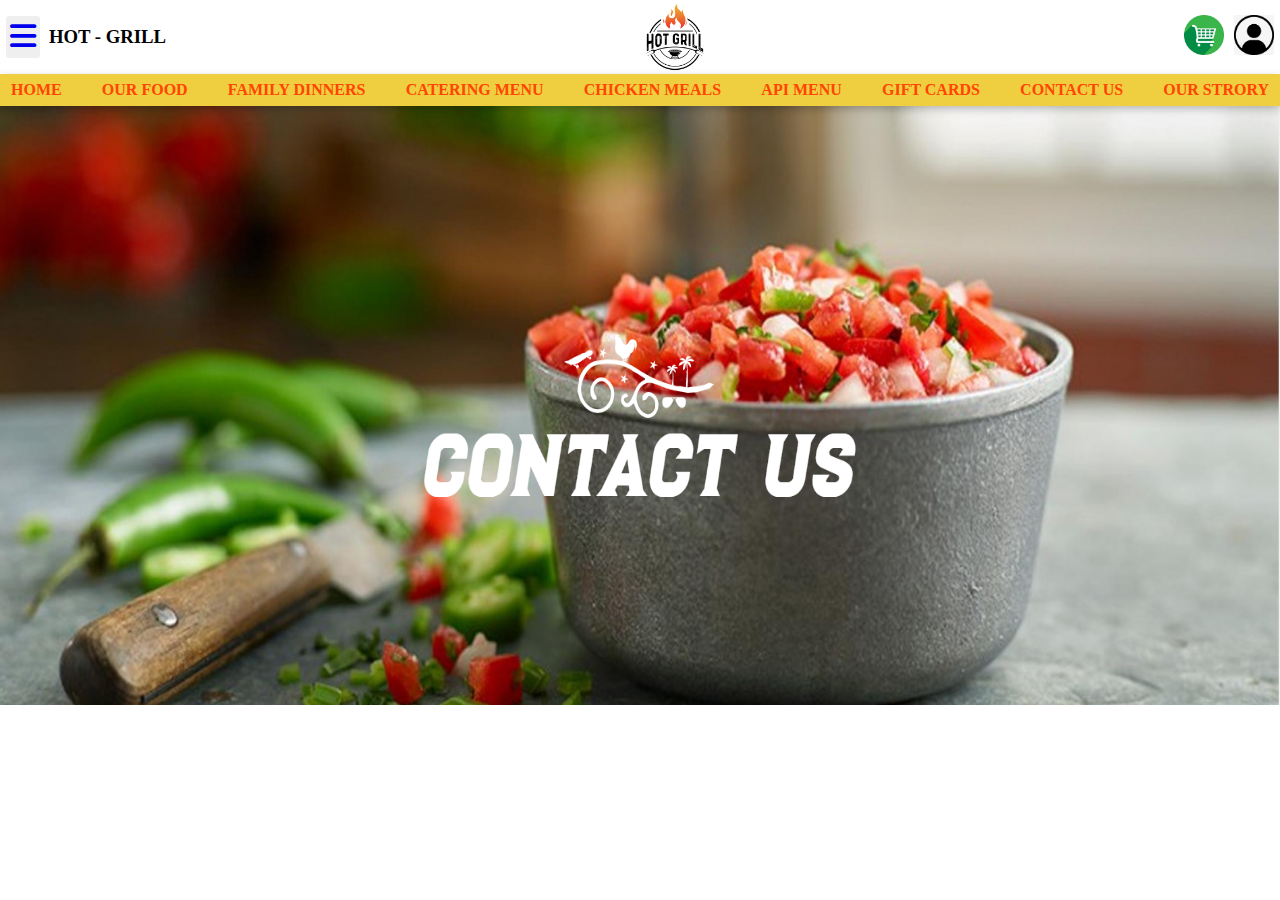
<file: Contact-Us.html>
<!DOCTYPE html>
<html lang="en">
<head>
    <meta charset="UTF-8">
    <meta http-equiv="X-UA-Compatible" content="IE=edge">
    <meta name="viewport" content="width=device-width, initial-scale=1.0">
    <link rel="stylesheet" href="https://cdnjs.cloudflare.com/ajax/libs/font-awesome/6.2.1/css/all.min.css">
    <title>HOT GRILL - Feed the flame</title>
    <style>
        *{
            box-sizing: border-box;
            padding: 0;
            margin: 0;
        }
        .nav{
            width: 100%;
            box-sizing: border-box;
            position: fixed;
            background-color: white;
            z-index: 99999;
        }
        .nav > div{
            width: 100%; box-sizing: border-box;
            display: flex;
            align-items: center;
            justify-content: space-between;
            padding: 3px 20px 3px 20px ;
            box-shadow: rgba(0, 0, 0, 0.24) 0px 3px 8px;
        }
        .nav > div > button{
            font-size: 30px;
            border: none;
            color: orangered;
            padding: 4px;
            border-radius: 3px;
        }
        .nav > div > button:hover{
            box-shadow: rgba(255, 255, 255, 0.2) 0px 0px 0px 1px inset, rgba(0, 0, 0, 0.9) 0px 0px 0px 1px;
        }
        .nav > div > div > img{
            width: 7%;
            margin: auto;
            display: flex;
        }
        .nav > div > a{
            color: orangered
        }
        .red{
            display: flex;
            gap: 10px;
        }
        .red > a > img{
            width: 40px;
        }
        .bar{
            background-color: rgb(239, 207, 63); 
        }
        .bar > a{
            padding: 5px;
            text-decoration: none;   
        }
        .contact >  img{
            width: 100%;
            height: 600px;
            margin-top: 105px;
        }
        @media only screen and (max-width: 1300px){
            .nav > div{
                padding: 2px 6px 2px 6px ;
            }
        }

        @media only screen and (max-width: 830px){
            .nav > div{
                padding: 3px 20px 3px 20px ;
            }
            .nav > div > h3{
                display: none;
            }
            .bar{
                background-color: white;
            }
            .bar > a{
                text-decoration: none;
                display: none;   
            }
            .contact >  img{
                width: 100%;
                height: 400px;
                margin-top: 55px;
            }
        }
        @media only screen and (max-width: 550px){
            .contact >  img{
                width: 100%;
                height: 300px;
                margin-top: 55px;
            }
        }
    </style>
</head>
<body>
    <div class="nav">
        <div>
            <button> <a href="./Toggle-bar.html"><i class="fa-solid fa-bars"></i></a></button>
            <H3>HOT - GRILL</H3>
            <div>
                <img src="./Images/Hot-grill-logo1.png" alt="error">
            </div>
            <div class="red">
                <a href="./order-cart.html"> <img src="./Images/Cart.jpg" alt="error"></a>
                <a href="Log-in-page.html"> <img src="./Images/icon-name.jpg" alt="error"></a>
            </div>
        </div>
        <div class="bar">
            <a href="./Index.html"><b> HOME</b></a>
            <a href="./Our-Food.html"> <b>OUR FOOD</b></a>
            <a href="./Family-Dinners.html"> <b>FAMILY DINNERS</b></a>
            <a href="./Catering-menu.html"> <b>CATERING MENU</b></a>
            <a href="./Chicken-Meals.html"> <b>CHICKEN MEALS</b></a>
            <a href="./Menu.html"> <b>API MENU</b></a>
            <a href="./Gift-Cards.html"> <b>GIFT CARDS</b></a>
            <a href="./Contact-Us.html"> <b>CONTACT US</b></a>
            <a href="./Our-Story.html"> <b>OUR STRORY</b></a>
        </div>
    </div>
    <div class="contact">
        <img src="./Images/Contact-us.png" alt="error">

    </div>
</body>
</html>
</file>
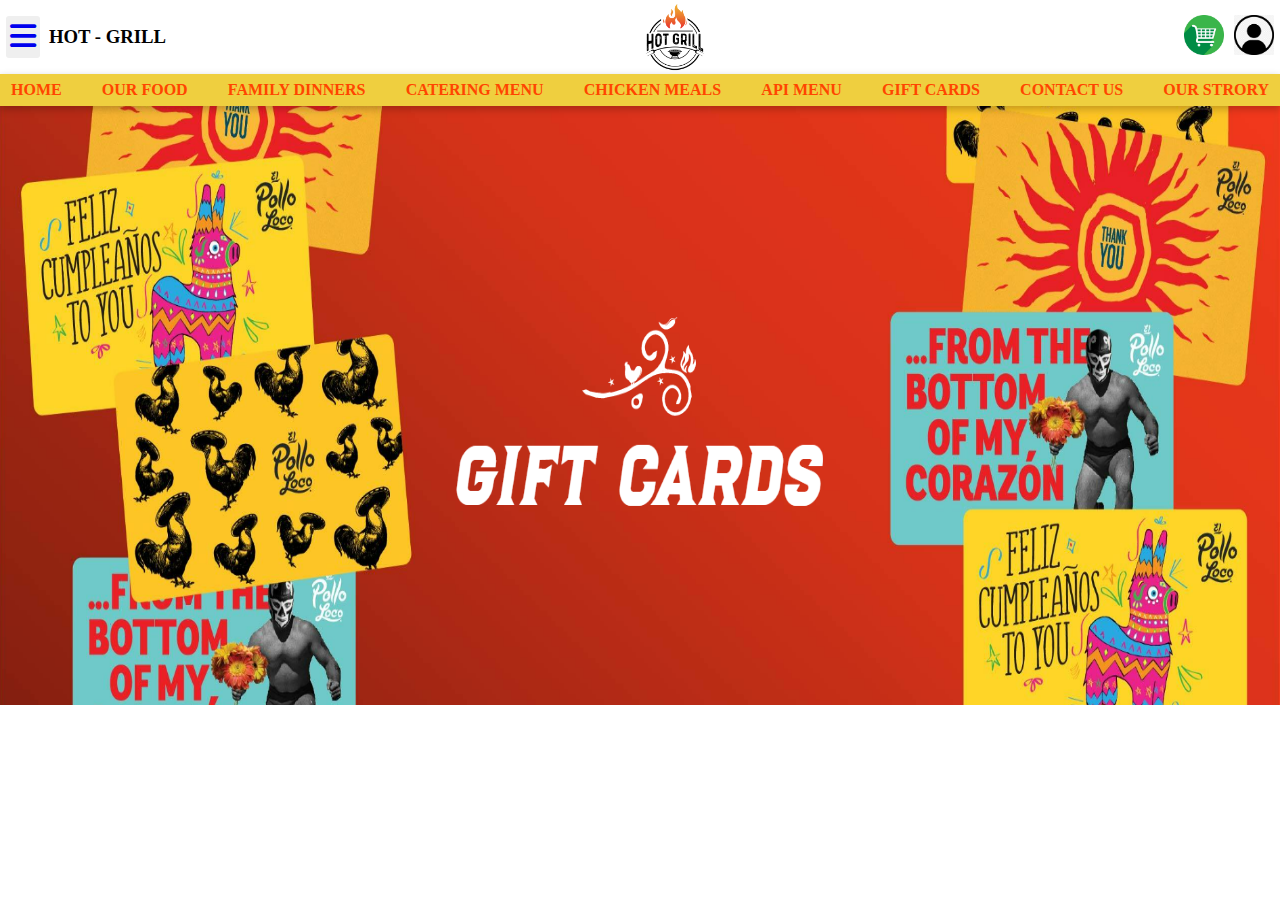
<file: Gift-Cards.html>
<!DOCTYPE html>
<html lang="en">
<head>
    <meta charset="UTF-8">
    <meta http-equiv="X-UA-Compatible" content="IE=edge">
    <meta name="viewport" content="width=device-width, initial-scale=1.0">
    <link rel="stylesheet" href="https://cdnjs.cloudflare.com/ajax/libs/font-awesome/6.2.1/css/all.min.css">
    <title>HOT GRILL - Feed the flame</title>
    <style>
        *{
            box-sizing: border-box;
            padding: 0;
            margin: 0;
        }
        .nav{
            width: 100%;
            box-sizing: border-box;
            position: fixed;
            background-color: white;
            z-index: 99999;
        }
        .nav > div{
            width: 100%; box-sizing: border-box;
            display: flex;
            align-items: center;
            justify-content: space-between;
            padding: 3px 20px 3px 20px ;
            box-shadow: rgba(0, 0, 0, 0.24) 0px 3px 8px;
        }
        .nav > div > button{
            font-size: 30px;
            border: none;
            color: orangered;
            padding: 4px;
            border-radius: 3px;
        }
        .nav > div > button:hover{
            box-shadow: rgba(255, 255, 255, 0.2) 0px 0px 0px 1px inset, rgba(0, 0, 0, 0.9) 0px 0px 0px 1px;
        }
        .nav > div > div > img{
            width: 7%;
            margin: auto;
            display: flex;
        }
        .nav > div > a{
            color: orangered
        }
        .red{
            display: flex;
            gap: 10px;
        }
        .red > a > img{
            width: 40px;
        }
        .bar{
            background-color: rgb(239, 207, 63); 
        }
        .bar > a{
            padding: 5px;
            text-decoration: none;   
        }
        .contact >  img{
            width: 100%;
            height: 600px;
            margin-top: 105px;
        }
        @media only screen and (max-width: 1300px){
            .nav > div{
                padding: 2px 6px 2px 6px ;
            }
        }

        @media only screen and (max-width: 830px){
            .nav > div{
                padding: 3px 20px 3px 20px ;
            }
            .nav > div > h3{
                display: none;
            }
            .bar{
                background-color: white;
            }
            .bar > a{
                text-decoration: none;
                display: none;   
            }
            .contact >  img{
                width: 100%;
                height: 400px;
                margin-top: 55px;
            }
        }
        @media only screen and (max-width: 550px){
            .contact >  img{
                width: 100%;
                height: 300px;
                margin-top: 55px;
            }
        }
    </style>
</head>
<body>
    <div class="nav">
        <div>
            <button> <a href="./Toggle-bar.html"><i class="fa-solid fa-bars"></i></a></button>
            <H3>HOT - GRILL</H3>
            <div>
                <img src="./Images/Hot-grill-logo1.png" alt="error">
            </div>
            <div class="red">
                <a href="./order-cart.html"> <img src="./Images/Cart.jpg" alt="error"></a>
                <a href="Log-in-page.html"> <img src="./Images/icon-name.jpg" alt="error"></a>
            </div>
        </div>
        <div class="bar">
            <a href="./Index.html"><b> HOME</b></a>
            <a href="./Our-Food.html"> <b>OUR FOOD</b></a>
            <a href="./Family-Dinners.html"> <b>FAMILY DINNERS</b></a>
            <a href="./Catering-menu.html"> <b>CATERING MENU</b></a>
            <a href="./Chicken-Meals.html"> <b>CHICKEN MEALS</b></a>
            <a href="./Menu.html"> <b>API MENU</b></a>
            <a href="./Gift-Cards.html"> <b>GIFT CARDS</b></a>
            <a href="./Contact-Us.html"> <b>CONTACT US</b></a>
            <a href="./Our-Story.html"> <b>OUR STRORY</b></a>
        </div>
    </div>
    <div class="contact">
        <img src="./Images/gift-card.png" alt="error">
    </div>
</body>
</html>
</file>
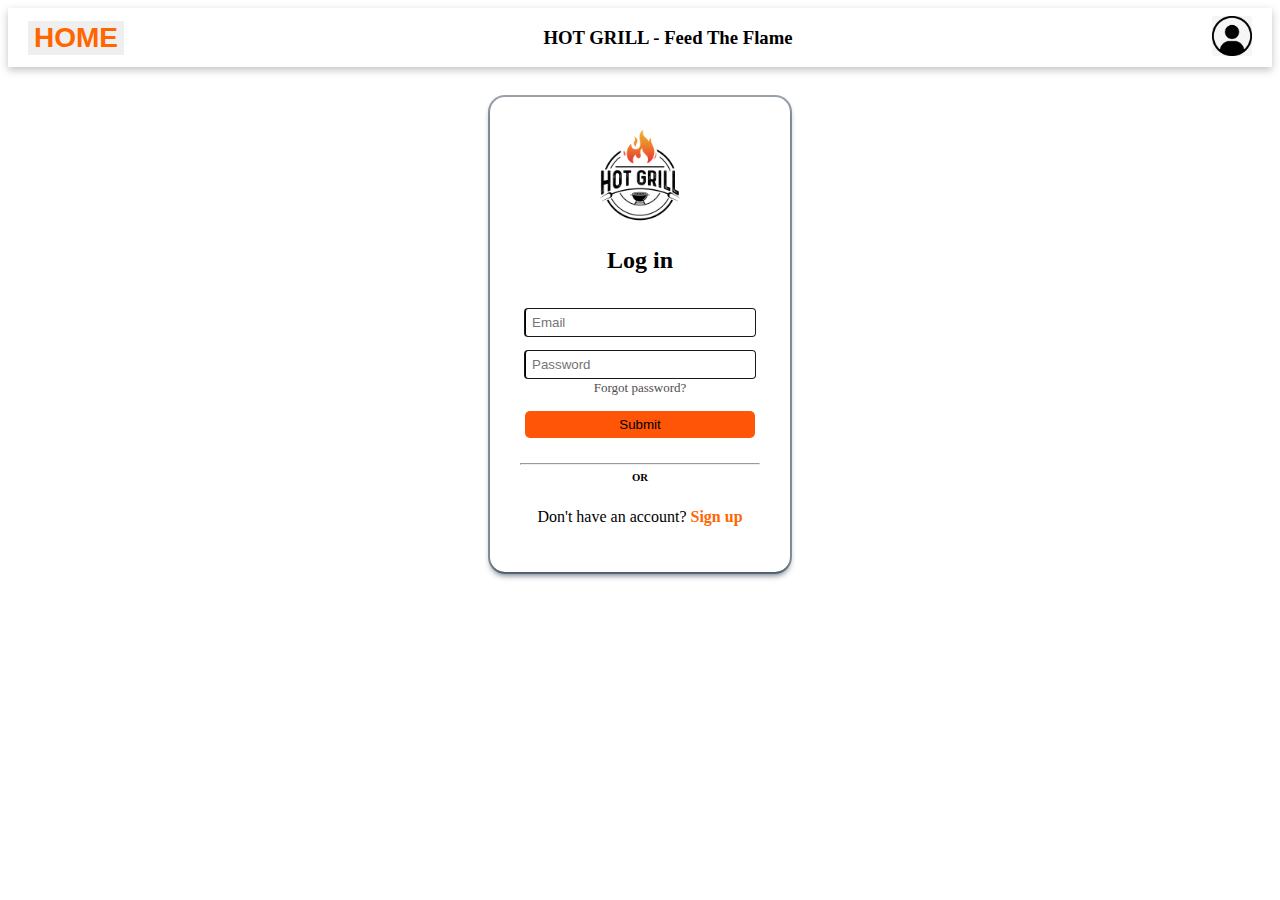
<file: Log-in-page.html>
<!DOCTYPE html>
<html lang="en">
<head>
    <meta charset="UTF-8">
    <meta http-equiv="X-UA-Compatible" content="IE=edge">
    <meta name="viewport" content="width=device-width, initial-scale=1.0">
    <link rel="stylesheet" href="./Log-in-page.css">
    <title>HOT GRILL - Feed the flame</title>
</head>
<body>
    <div class="nav">
        <div>
            <button> <a href="./Index.html"><b>HOME</b></a></button>
            <div>
                <H3>HOT GRILL - Feed The Flame</H3>
            </div>
            <div class="red">
                <a href="Log-in-page.html"> <img src="./Images/icon-name.jpg" alt="error"></a>
            </div>
        </div>
    </div>
    <form>
        <div>
            <img src="./Images/Hot-grill-logo1.png" alt="">
            <h2>Log in</h2>
        </div>
        <input type="email" placeholder="Email" id="email" class="name"> <br/>
        <input type="password" placeholder="Password" id="password" class="name"> <br>
        <label for="">Forgot password?</label> <br>
        <input type="submit" id="submit">
        <h6> <hr> OR </hr></h6>

        <p>Don't have an account? <a href="Sign-up-page.html"> <b>Sign up</b></a></p>
    </form>
</body>

<script>
    let formData = document.querySelector("form");
    let emailData = document.getElementById("email");
    let passwordData = document.getElementById("password");

    let MyData = [];

    formData.addEventListener("submit", function(event){
        event.preventDefault();
        let formDB = {
            email : emailData.value,
            password : passwordData.value
        }
        MyData.push(formDB);
        localStorage.setItem("login-data",JSON.stringify(MyData))
        location.href = "./Index.html";
    })
</script>
</html>
</file>
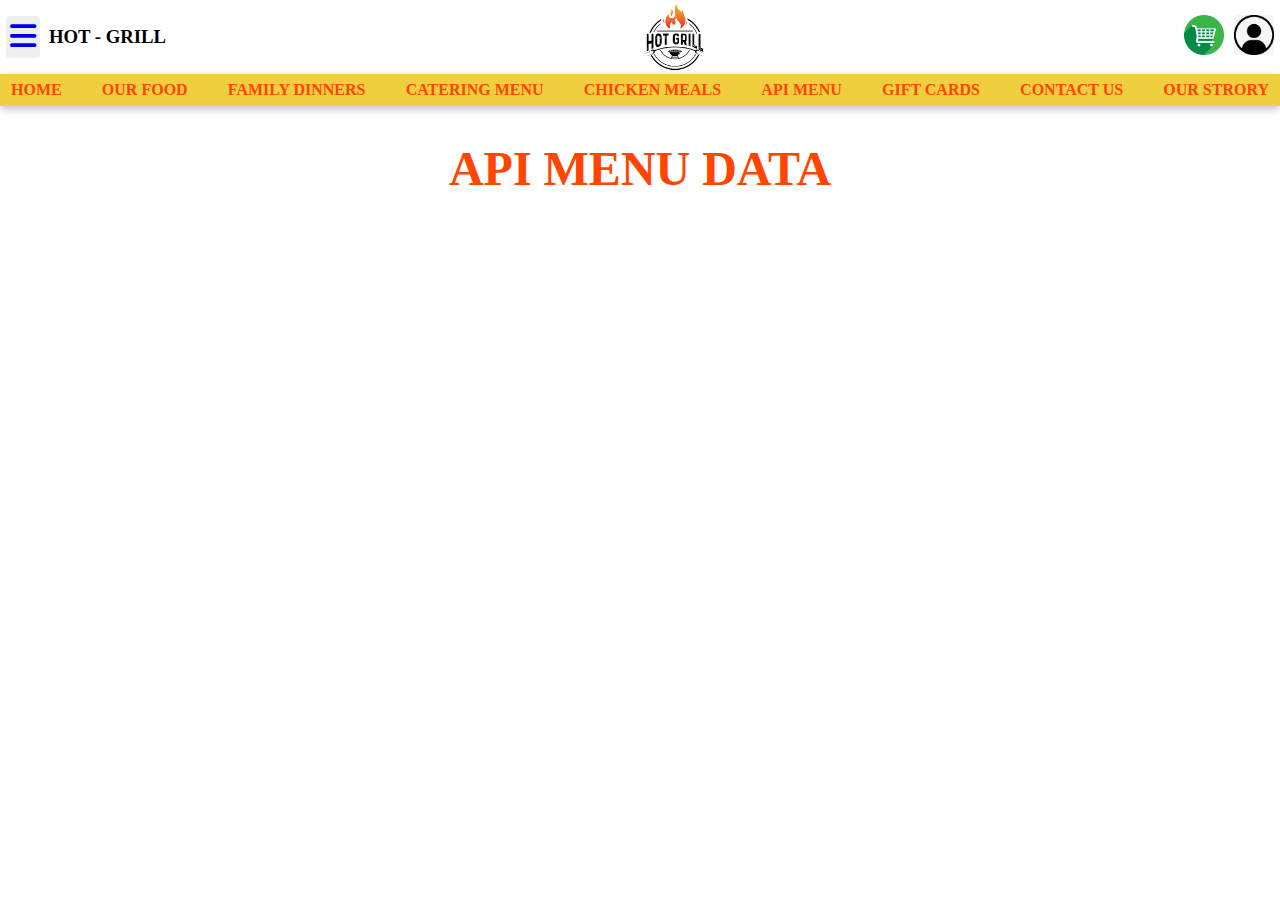
<file: Menu.html>
<!DOCTYPE html>
<html lang="en">
<head>
    <meta charset="UTF-8">
    <meta http-equiv="X-UA-Compatible" content="IE=edge">
    <meta name="viewport" content="width=device-width, initial-scale=1.0">
    <link rel="stylesheet" href="Menu.css" />
    <link rel="stylesheet" href="https://cdnjs.cloudflare.com/ajax/libs/font-awesome/6.2.1/css/all.min.css">
    <title>HOT GRILL - Feed the flame</title>
</head>
<body>
    <div class="nav">
        <div>
            <button> <a href="./Toggle-bar.html"><i class="fa-solid fa-bars"></i></a></button>
            <H3>HOT - GRILL</H3>
            <div>
                <img src="./Images/Hot-grill-logo1.png" alt="error">
            </div>
            <div class="red">
                <a href="./order-cart.html"> <img src="./Images/Cart.jpg" alt="error"></a>
                <a href="./Log-in-page.html"> <img src="./Images/icon-name.jpg" alt="error"></a>
            </div>
        </div>
        <div class="bar">
            <a href="./Index.html"><b> HOME</b></a>
            <a href="./Our-Food.html"> <b>OUR FOOD</b></a>
            <a href="./Family-Dinners.html"> <b>FAMILY DINNERS</b></a>
            <a href="./Catering-menu.html"> <b>CATERING MENU</b></a>
            <a href="./Chicken-Meals.html"> <b>CHICKEN MEALS</b></a>
            <a href="./Menu.html"> <b>API MENU</b></a>
            <a href="./Gift-Cards.html"> <b>GIFT CARDS</b></a>
            <a href="./Contact-Us.html"> <b>CONTACT US</b></a>
            <a href="./Our-Story.html"> <b>OUR STRORY</b></a>
        </div>
    </div>
    <h1 class="head">API MENU DATA</h1>
    <div id="menu-container">

    </div>
</body>

<script src="Menu.js"></script>

</html>
</file>
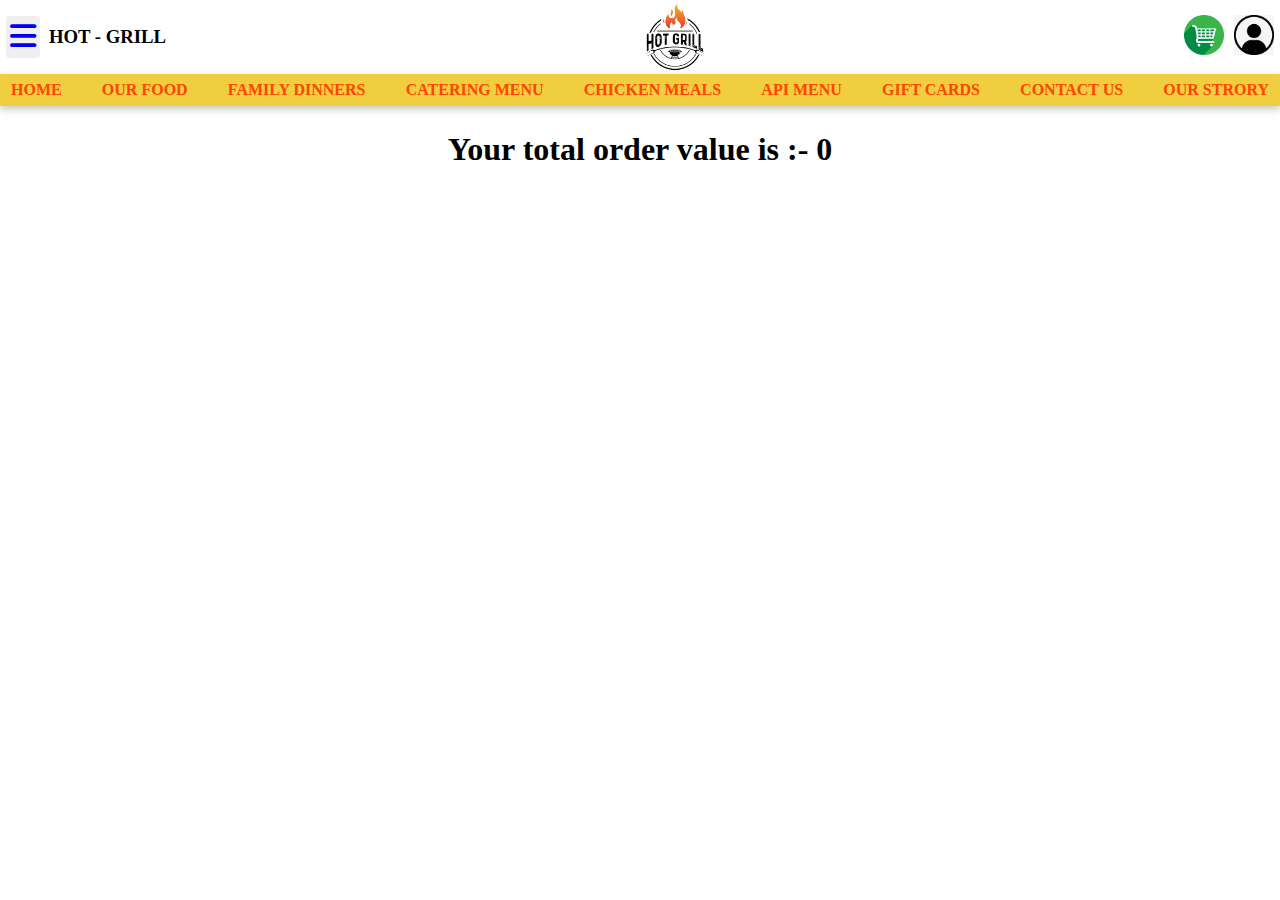
<file: order-cart.html>
<!DOCTYPE html>
<html lang="en">
<head>
    <meta charset="UTF-8">
    <meta http-equiv="X-UA-Compatible" content="IE=edge">
    <meta name="viewport" content="width=device-width, initial-scale=1.0">
    <link rel="stylesheet" href="./order-cart.css">
    <link rel="stylesheet" href="https://cdnjs.cloudflare.com/ajax/libs/font-awesome/6.2.1/css/all.min.css">
    <title>HOT GRILL - Feed the flame</title>
</head>
<body>
    <div class="nav">
        <div>
            <button> <a href="./Toggle-bar.html"><i class="fa-solid fa-bars"></i></a></button>
            <H3>HOT - GRILL</H3>
            <div>
                <img src="./Images/Hot-grill-logo1.png" alt="error">
            </div>
            <div class="red">
                <a href="./order-cart.html"> <img src="./Images/Cart.jpg" alt="error"></a>
                <a href="Log-in-page.html"> <img src="./Images/icon-name.jpg" alt="error"></a>
            </div>
        </div>
        <div class="bar">
            <a href="./Index.html"><b> HOME</b></a>
            <a href="./Our-Food.html"> <b>OUR FOOD</b></a>
            <a href="./Family-Dinners.html"> <b>FAMILY DINNERS</b></a>
            <a href="./Catering-menu.html"> <b>CATERING MENU</b></a>
            <a href="./Chicken-Meals.html"> <b>CHICKEN MEALS</b></a>
            <a href="./Menu.html"> <b>API MENU</b></a>
            <a href="./Gift-Cards.html"> <b>GIFT CARDS</b></a>
            <a href="./Contact-Us.html"> <b>CONTACT US</b></a>
            <a href="./Our-Story.html"> <b>OUR STRORY</b></a>
        </div>
    </div>
    <div>
        <h1 id="total">
            Your total order value is :- <span id="total-price">0</span>
        </h1>
    </div>
    <div id="menu-container">

    </div>
</body>
<script src="./order-cart.js"></script>
</html>
</file>
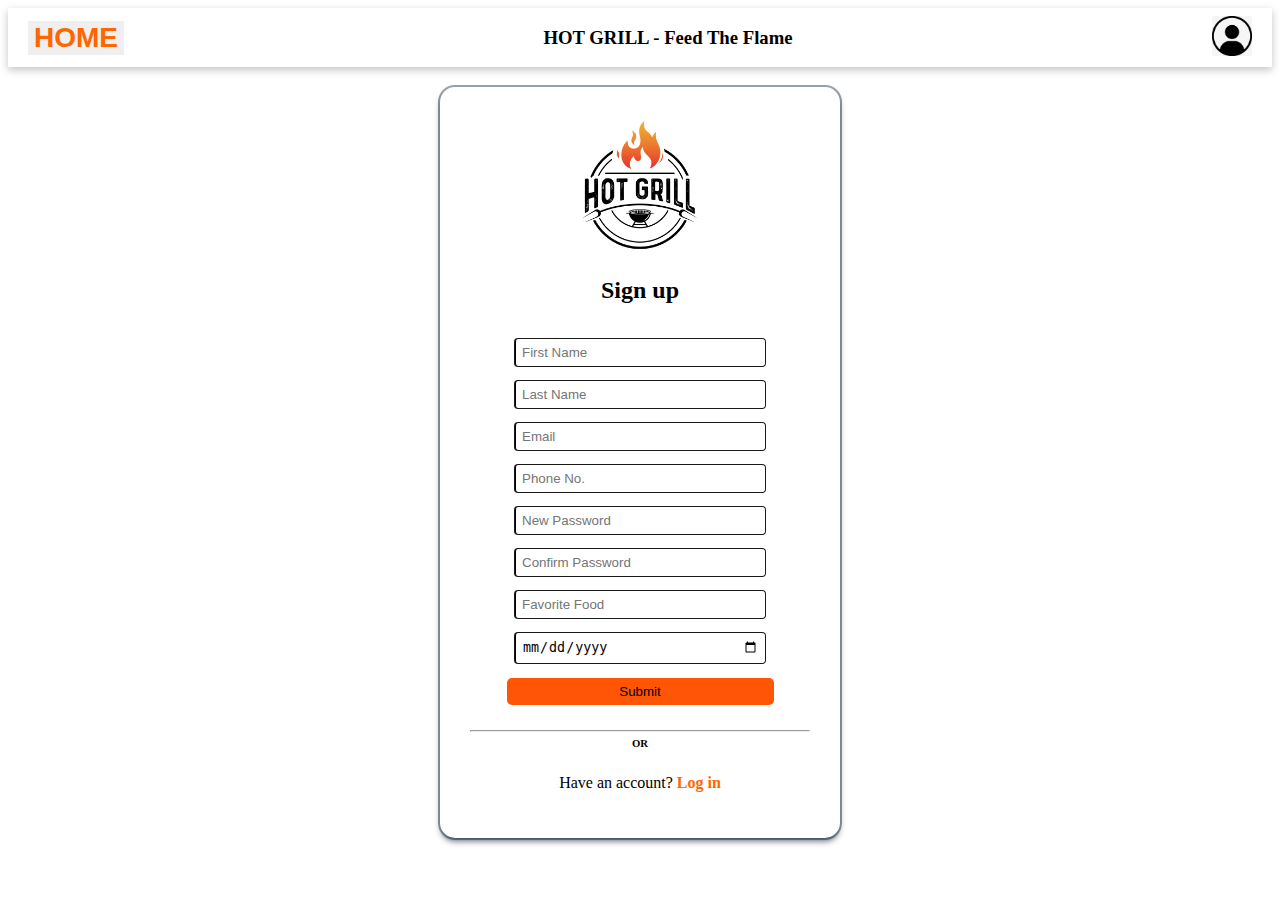
<file: Sign-up-page.html>
<!DOCTYPE html>
<html lang="en">
<head>
    <meta charset="UTF-8">
    <meta http-equiv="X-UA-Compatible" content="IE=edge">
    <meta name="viewport" content="width=device-width, initial-scale=1.0">
    <link rel="stylesheet" href="./Sign-up-page.css">
    <title>HOT GRILL - Feed the flame</title>
    <style>
        
    </style>
</head>
<body>
    <div class="nav">
        <div>
            <button> <a href="./Index.html"><b>HOME</b></a></button>
            <div>
                <H3>HOT GRILL - Feed The Flame</H3>
            </div>
            <div class="red">
                <a href="Log-in-page.html"> <img src="./Images/icon-name.jpg" alt="error"></a>
            </div>
        </div>
    </div>
    <form>
        <div>
            <img src="./Images/Hot-grill-logo1.png" alt="">
            <h2>Sign up</h2>
        </div>
        <input type="text" placeholder="First Name" id="firstName" class="name"> <br/>
        <input type="text" placeholder="Last Name" id="lastname" class="name"> <br/>
        <input type="email" placeholder="Email" id="email" class="name"> <br/>
        <input type="number" placeholder="Phone No." id="phoneNo" class="name"> <br/>
        <input type="password" placeholder="New Password" id="newpassword" class="name"> <br>
        <input type="password" placeholder="Confirm Password" id="confirmpassword" class="name"> <br>
        <input type="text" placeholder="Favorite Food" id="favfood" class="name"> <br/>
        <input type="date" placeholder="Date of Birth" id="dob" class="name"> <br/>
        <input type="submit" id="submit">
        <h6> <hr> OR </hr></h6>

        <p>Have an account? <a href="Log-in-page.html"> <b>Log in</b></a></p>
    </form>

</body>

<script>
    let form = document.querySelector("form");
    let firstName = document.getElementById("firstName");
    let lastName = document.getElementById("lastname");
    let email = document.getElementById("email");
    let phoneNo = document.getElementById("phoneNo");
    let newpassword = document.getElementById("newpassword");
    let confirmpassword = document.getElementById("confirmpassword");
    let favfood = document.getElementById("favfood");
    let Dob = document.getElementById("dob");

    let MyData = [];

    form.addEventListener("submit", function(event){
    event.preventDefault();
    let formDatabase = {
        firstName : firstName.value,
        lastName : lastName.value,
        email : email.value,
        phoneNo : phoneNo.value,
        newpassword : newpassword.value,
        confirmpassword : confirmpassword.value,
        favfood : favfood.value,
        Dob : Dob.value
    }
    MyData.push(formDatabase);
    localStorage.setItem("signup-data",JSON.stringify(MyData))
    location.href = "./Log-in-page.html";
  })
  
</script>
</html>
</file>
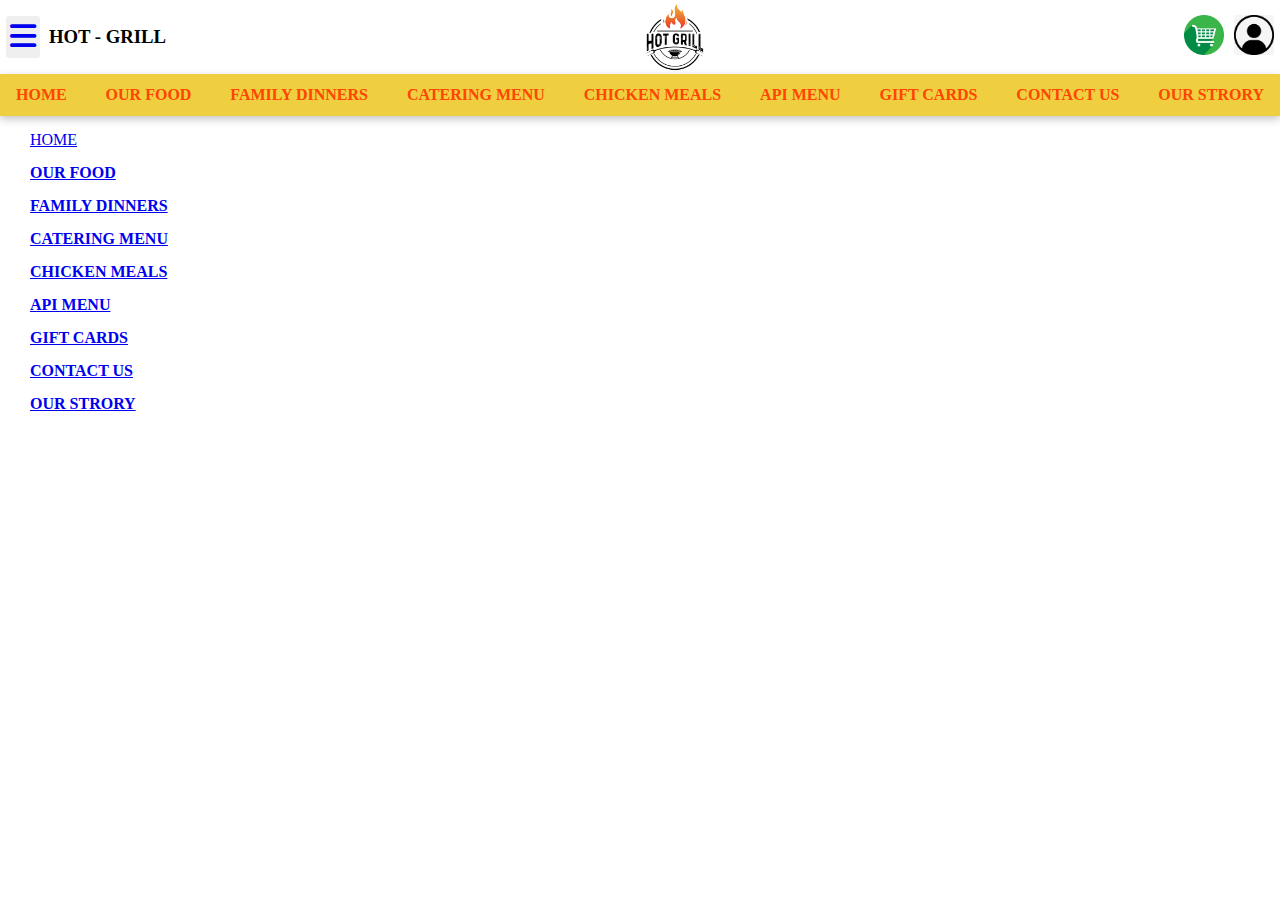
<file: Toggle-bar.html>
<!DOCTYPE html>
<html lang="en">
<head>
    <meta charset="UTF-8">
    <meta http-equiv="X-UA-Compatible" content="IE=edge">
    <meta name="viewport" content="width=device-width, initial-scale=1.0">
    <link rel="stylesheet" href="https://cdnjs.cloudflare.com/ajax/libs/font-awesome/6.2.1/css/all.min.css">
    <title>HOT GRILL - Feed the flame</title>
    <style>
        *{
            box-sizing: border-box;
            padding: 0;
            margin: 0;
        }
        .nav{
            width: 100%;
            box-sizing: border-box;
        }
        .nav > div{
            width: 100%; box-sizing: border-box;
            display: flex;
            align-items: center;
            justify-content: space-between;
            padding: 3px 20px 3px 20px ;
            box-shadow: rgba(0, 0, 0, 0.24) 0px 3px 8px;
        }
        .nav > div > button{
            font-size: 30px;
            border: none;
            color: orangered;
            padding: 4px;
            border-radius: 3px;
        }
        .nav > div > button:hover{
            box-shadow: rgba(255, 255, 255, 0.2) 0px 0px 0px 1px inset, rgba(0, 0, 0, 0.9) 0px 0px 0px 1px;
        }
        .nav > div > div > img{
            width: 7%;
            margin: auto;
            display: flex;
        }
        .nav > div > a{
            color: orangered
        }
        .red{
            display: flex;
            gap: 10px;
        }
        .red > a > img{
            width: 40px;
        }
        .bar{
            background-color: rgb(239, 207, 63); 
        }
        .bar > a{
            padding: 10px;
            text-decoration: none;   
        }
        .toggle > ul > li{
            padding-left: 30px;
            margin-top: 15px;
        }
        @media only screen and (max-width: 1300px){
            .nav > div{
                padding: 2px 6px 2px 6px ;
            }
        }

        @media only screen and (max-width: 830px){
            .nav > div{
                padding: 3px 20px 3px 20px ;
            }
            .nav > div > h3{
                display: none;
            }
            .bar{
                background-color: white;
            }
            .bar > a{
                text-decoration: none;
                display: none;   
            }
        }
    </style>
</head>
<body>
    <div class="nav">
        <div>
            <button> <a href="./Toggle-bar.html"><i class="fa-solid fa-bars"></i></a></button>
            <H3>HOT - GRILL</H3>
            <div>
                <img src="./Images/Hot-grill-logo1.png" alt="error">
            </div>
            <div class="red">
                <a href="./order-cart.html"> <img src="./Images/Cart.jpg" alt="error"></a>
                <a href="Log-in-page.html"> <img src="./Images/icon-name.jpg" alt="error"></a>
            </div>
        </div> <div class="bar">
            <a href="./Index.html"><b> HOME</b></a>
            <a href="./Our-Food.html"> <b>OUR FOOD</b></a>
            <a href="./Family-Dinners.html"> <b>FAMILY DINNERS</b></a>
            <a href="./Catering-menu.html"> <b>CATERING MENU</b></a>
            <a href="./Chicken-Meals.html"> <b>CHICKEN MEALS</b></a>
            <a href="./Menu.html"> <b>API MENU</b></a>
            <a href="./Gift-Cards.html"> <b>GIFT CARDS</b></a>
            <a href="./Contact-Us.html"> <b>CONTACT US</b></a>
            <a href="./Our-Story.html"> <b>OUR STRORY</b></a>
        </div>
    </div>
    <div class="toggle">
        <ul>
            <li><a href="./Index.html">HOME</a></li>
            <li><a href="./Our-Food.html"> <b>OUR FOOD</b></a></li>
            <li><a href="./Family-Dinners.html"> <b>FAMILY DINNERS</b></a></li>
            <li><a href="./Catering-menu.html"> <b>CATERING MENU</b></a></li>
            <li><a href="./Chicken-Meals.html"> <b>CHICKEN MEALS</b></a></li>
            <li><a href="./Menu.html"> <b>API MENU</b></a></li>
            <li><a href="./Gift-Cards.html"> <b>GIFT CARDS</b></a></li>
            <li><a href="./Contact-Us.html"> <b>CONTACT US</b></a></li>
            <li><a href="./Our-Story.html"> <b>OUR STRORY</b></a></li>    
        </ul>
    </div>
</body>
</html>
</file>
<file: Log-in-page.css>
*{
    box-sizing: border-box; 
}
.nav{
    width: 100%;
    box-sizing: border-box;
}
.nav > div{
    width: 100%; box-sizing: border-box;
    display: flex;
    align-items: center;
    justify-content: space-between;
    padding: 0px 20px 0px 20px ;
    box-shadow: rgba(0, 0, 0, 0.24) 0px 3px 8px;
}
.nav > div > button{
    font-size: 28px;
    border: none;
    color: orangered;
    /* padding: 2px;
    border-radius: 3px; */
}
.nav > div > a{
    color: orangered
}
.red{
    display: flex;
    gap: 10px;
}
.red > a > img{
    width: 40px;
}

form{
    width: 300px;
    margin: 0 auto;
    margin-top: 30px;
    box-shadow: rgba(6, 24, 44, 0.4) 0px 0px 0px 2px, rgba(6, 24, 44, 0.65) 0px 4px 6px -1px, rgba(255, 255, 255, 0.08) 0px 1px 0px inset;
    border-radius: 15px;
    padding: 30px;
    text-align: center;
}
form > div > img{
    width: 40%;
}
.name{
    width: 230px;
    margin-top: 15px;
    border: none;
    box-shadow: rgba(255, 255, 255, 0.2) 0px 0px 0px 1px inset, rgba(0, 0, 0, 0.9) 0px 0px 0px 1px;
    border-radius: 3px;
    padding: 6px;
    border-left: 1px solid black;
}
#submit{
    width: 230px;
    border: none;
    margin-top: 15px;
    padding: 6px 70px 6px 70px;
    background-color: rgb(255, 85, 6);
    border-radius: 5px;
}
label{
    font-size:small;
    color: rgb(82, 76, 76);
    text-align: right;
}
a{
    text-decoration: none;
    color: rgb(255, 102, 0);
}
</file>
<file: Menu.css>
*{
    box-sizing: border-box;
    margin: 0;
    padding: 0;
}
.nav{
    width: 100%;
    box-sizing: border-box;
}
.nav > div{
    width: 100%; box-sizing: border-box;
    display: flex;
    align-items: center;
    justify-content: space-between;
    padding: 3px 20px 3px 20px ;
    box-shadow: rgba(0, 0, 0, 0.24) 0px 3px 8px;
}
.nav > div > button{
    font-size: 30px;
    border: none;
    color: orangered;
    padding: 4px;
    border-radius: 3px;
}
.nav > div > button:hover{
    box-shadow: rgba(255, 255, 255, 0.2) 0px 0px 0px 1px inset, rgba(0, 0, 0, 0.9) 0px 0px 0px 1px;
}
.nav > div > div > img{
    width: 7%;
    margin: auto;
    display: flex;
}
.nav > div > a{
    color: orangered
}
.red{
    display: flex;
    gap: 10px;
}
.red > a > img{
    width: 40px;
}
.bar{
    background-color: rgb(239, 207, 63); 
}
.bar > a{
    padding: 5px;
    text-decoration: none;   
}
#menu-container{
    margin: auto;
    display: grid;
    margin-top: 20px;
    grid-template-columns: repeat(4,1fr);
    gap: 20px;
    justify-content: center;
    text-align: center;
}
#menu-container > div{
    width: 95%;
    margin: auto;
    justify-content: center;
    box-shadow: rgba(0, 0, 0, 0.35) 0px 5px 15px;
    padding: 20px;
}
.head{
    text-align: center;
    font-size: xxx-large;
    color: orangered;
    margin-top: 35px;
}     
#menu-container > div > img{
    width: 100%;
    height: 200px;
}
#menu-container > div > p{
    margin-top: 15px;
    margin-bottom: 15px;
}
#menu-container > div > button{
    width: 40%;
    margin: auto;
    display: block;
    border: none;
    padding: 5px;
    border-radius: 4px;
    background-color: rgb(239, 89, 35);
    margin-top: 15px;
}
#menu-container > div > button:hover{
    box-shadow: rgba(0, 0, 0, 0.35) 0px 5px 15px;
    box-shadow: rgba(6, 24, 44, 0.4) 0px 0px 0px 2px, rgba(6, 24, 44, 0.65) 0px 4px 6px -1px, rgba(255, 255, 255, 0.08) 0px 1px 0px inset;
}

@media only screen and (max-width: 1300px){
    .nav > div{
        padding: 2px 6px 2px 6px ;
    }
}

@media only screen and (max-width: 830px){
    .nav > div{
        padding: 3px 20px 3px 20px ;
    }
    .nav > div > h3{
        display: none;
    }
    .bar{
        background-color: white;
    }
    .bar > a{
        text-decoration: none;
        display: none;   
    }
    #menu-container{
        display: grid;
        grid-template-columns: repeat(3,1fr);
    }
}
@media only screen and (max-width: 550px){
    #menu-container{
        display: grid;
        grid-template-columns: repeat(2,1fr);
    }
}
</file>
<file: order-cart.css>
*{
    box-sizing: border-box;
    padding: 0;
    margin: 0;
}
.nav{
    width: 100%;
    box-sizing: border-box;
}
.nav > div{
    width: 100%; box-sizing: border-box;
    display: flex;
    align-items: center;
    justify-content: space-between;
    padding: 3px 20px 3px 20px ;
    box-shadow: rgba(0, 0, 0, 0.24) 0px 3px 8px;
}
.nav > div > button{
    font-size: 30px;
    border: none;
    color: orangered;
    padding: 4px;
    border-radius: 3px;
}
.nav > div > button:hover{
    box-shadow: rgba(255, 255, 255, 0.2) 0px 0px 0px 1px inset, rgba(0, 0, 0, 0.9) 0px 0px 0px 1px;
}
.nav > div > div > img{
    width: 7%;
    margin: auto;
    display: flex;
}
.nav > div > a{
    color: orangered
}
.red{
    display: flex;
    gap: 10px;
}
.red > a > img{
    width: 40px;
}
.bar{
    background-color: rgb(239, 207, 63); 
}
.bar > a{
    padding: 5px;
    text-decoration: none;   
}
#total{
    text-align: center;
    margin-top: 25px;
    margin-bottom: 25px;
}
#menu-container{
    width: 90%;
    margin: auto;
    display: grid;
    margin-top: 20px;
    grid-template-columns: repeat(4,1fr);
    gap: 10px;
    justify-content: center;
    text-align: center;
}
#menu-container > div{
    width: 95%;
    margin: auto;
    justify-content: center;
    box-shadow: rgba(0, 0, 0, 0.35) 0px 5px 15px;
    padding: 20px;
} 
#menu-container > div > img{
    width: 100%;
    height: 200px;
}
#menu-container > div > p{
    margin-top: 15px;
    margin-bottom: 15px;
}
#menu-container > div > button{
    border: none;
    margin: 5px;
    padding: 6px 8px 6px 8px;
    border-radius: 4px;
    background-color: rgb(239, 89, 35);
    margin-top: 15px;
}
#menu-container > div > button:hover{
    box-shadow: rgba(0, 0, 0, 0.35) 0px 5px 15px;
    box-shadow: rgba(6, 24, 44, 0.4) 0px 0px 0px 2px, rgba(6, 24, 44, 0.65) 0px 4px 6px -1px, rgba(255, 255, 255, 0.08) 0px 1px 0px inset;
}
@media only screen and (max-width: 1300px){
    .nav > div{
        padding: 2px 6px 2px 6px ;
    }
}

@media only screen and (max-width: 830px){
    .nav > div{
        padding: 3px 20px 3px 20px ;
    }
    .nav > div > h3{
        display: none;
    }
    .bar{
        background-color: white;
    }
    .bar > a{
        text-decoration: none;
        display: none;   
    }
    #menu-container{
        display: grid;
        grid-template-columns: repeat(3,1fr);
    }
}
@media only screen and (max-width: 550px){
    #menu-container{
        display: grid;
        grid-template-columns: repeat(2,1fr);
    }
}
</file>
<file: Sign-up-page.css>
*{
    box-sizing: border-box; 
}
.nav{
    width: 100%;
    box-sizing: border-box;
}
.nav > div{
    width: 100%; box-sizing: border-box;
    display: flex;
    align-items: center;
    justify-content: space-between;
    padding: 0px 20px 0px 20px ;
    box-shadow: rgba(0, 0, 0, 0.24) 0px 3px 8px;
}
.nav > div > button{
    font-size: 28px;
    border: none;
    color: orangered;
    /* padding: 2px;
    border-radius: 3px; */
}
.nav > div > a{
    color: orangered
}
.red{
    display: flex;
    gap: 10px;
}
.red > a > img{
    width: 40px;
}
form{
    width: 400px;
    margin: 0 auto;
    margin-top: 20px;
    box-shadow: rgba(6, 24, 44, 0.4) 0px 0px 0px 2px, rgba(6, 24, 44, 0.65) 0px 4px 6px -1px, rgba(255, 255, 255, 0.08) 0px 1px 0px inset;
    border-radius: 15px;
    padding: 30px;
    text-align: center;
}
form > div > img{
    width: 40%;
}
.name{
    width: 250px;
    margin-top: 15px;
    border: none;
    box-shadow: rgba(255, 255, 255, 0.2) 0px 0px 0px 1px inset, rgba(0, 0, 0, 0.9) 0px 0px 0px 1px;
    border-radius: 3px;
    padding: 6px;
    border-left: 1px solid black;
}
#submit{
    width: 267px;
    border: none;
    margin-top: 15px;
    padding: 6px 70px 6px 70px;
    background-color: rgb(255, 85, 6);
    border-radius: 5px;
}
a{
    text-decoration: none;
    color: rgb(255, 102, 0);
}
</file>
